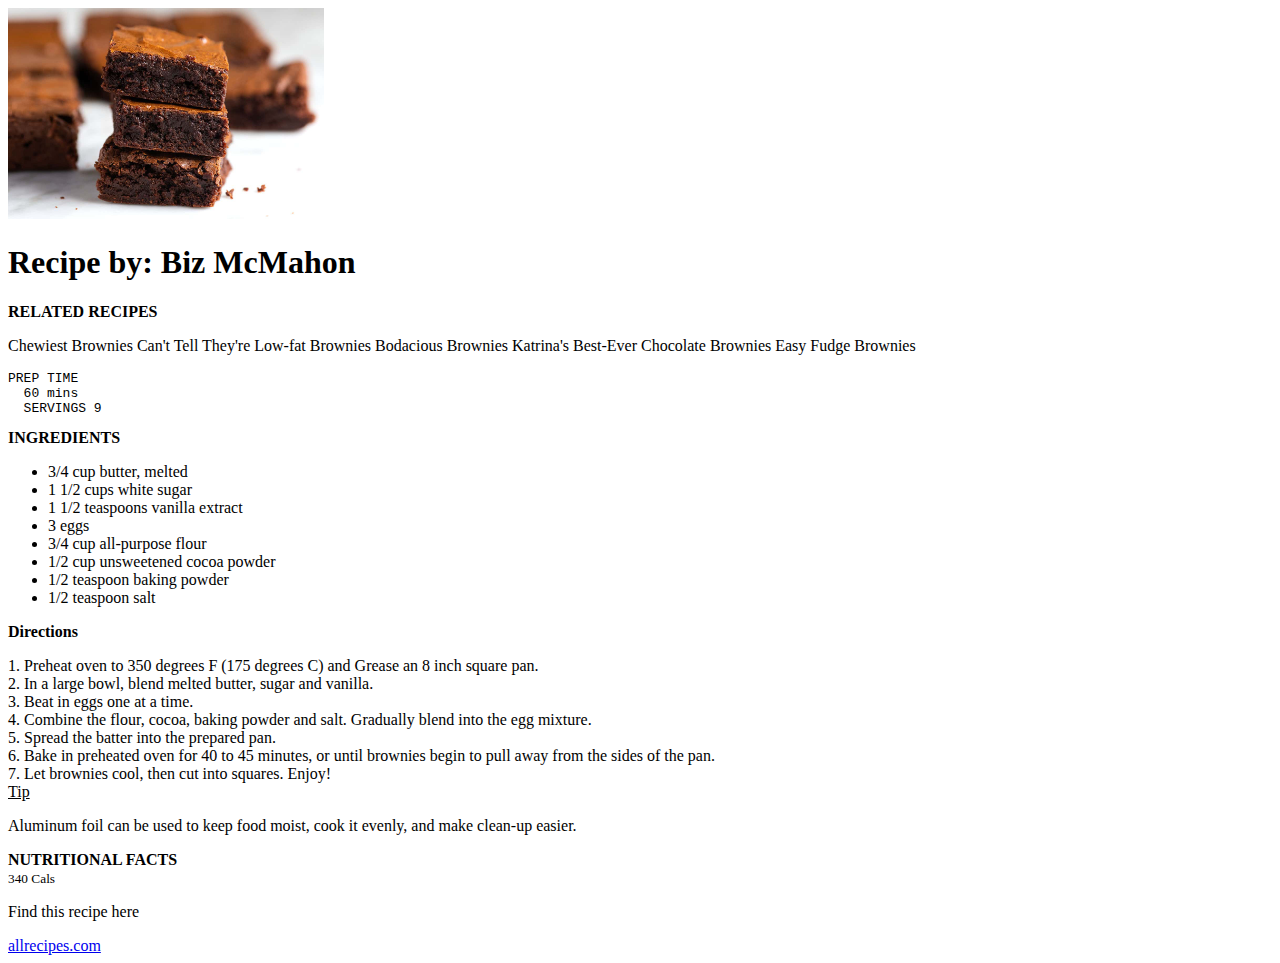
<file: index.html>
<!DOCTYPE html>
<html lang="en">
<head>
    <meta charset="UTF-8">
    <meta name="viewport" content="width=device-width, initial-scale=1.0">
    <title>Deep Dish Brownies</title>
</head>
<body>
  <img src="img/brownie.jpg" alt="" height="25%" width="25%">

  <h1>Recipe by: Biz McMahon</h1>

<b>RELATED RECIPES</b>

  <p>Chewiest Brownies
  Can't Tell They're Low-fat Brownies
  Bodacious Brownies
  Katrina's Best-Ever Chocolate Brownies
  Easy Fudge Brownies</p>
  
  <pre>PREP TIME
  60 mins
  SERVINGS 9</pre>

  <b>INGREDIENTS</b>
<ul>
<li>3/4 cup butter, melted</li>
<li>1 1/2 cups white sugar</li>
<li>1 1/2 teaspoons vanilla extract</li>
<li>3 eggs</li>
<li>3/4 cup all-purpose flour</li>
<li>1/2 cup unsweetened cocoa powder</li>
<li>1/2 teaspoon baking powder</li>
<li>1/2 teaspoon salt</li> </ul>

<b>Directions</b>

  <p>
1. Preheat oven to 350 degrees F (175 degrees C) and Grease an 8 inch
square pan.<br>
2. In a large bowl, blend melted butter, sugar and vanilla.<br>
3. Beat in eggs one at a time.<br>
4. Combine the flour, cocoa, baking powder and salt. Gradually blend into
the egg mixture.<br>
5. Spread the batter into the prepared pan.<br>
6. Bake in preheated oven for 40 to 45 minutes, or until brownies begin to
pull away from the sides of the pan.<br>
7. Let brownies cool, then cut into squares. Enjoy!<br>

<u>Tip</u>
<p>Aluminum foil can be used to keep food moist, cook it evenly, and make
clean-up easier.</p>

<b>NUTRITIONAL FACTS</b><br>
<small>340 Cals</small> 

<p>Find this recipe here</p>
 <a href="http://allrecipes.com/recipe/11063/deep-dish-brownies" target="_blank"> allrecipes.com</a>

</body>
</html>
</file>
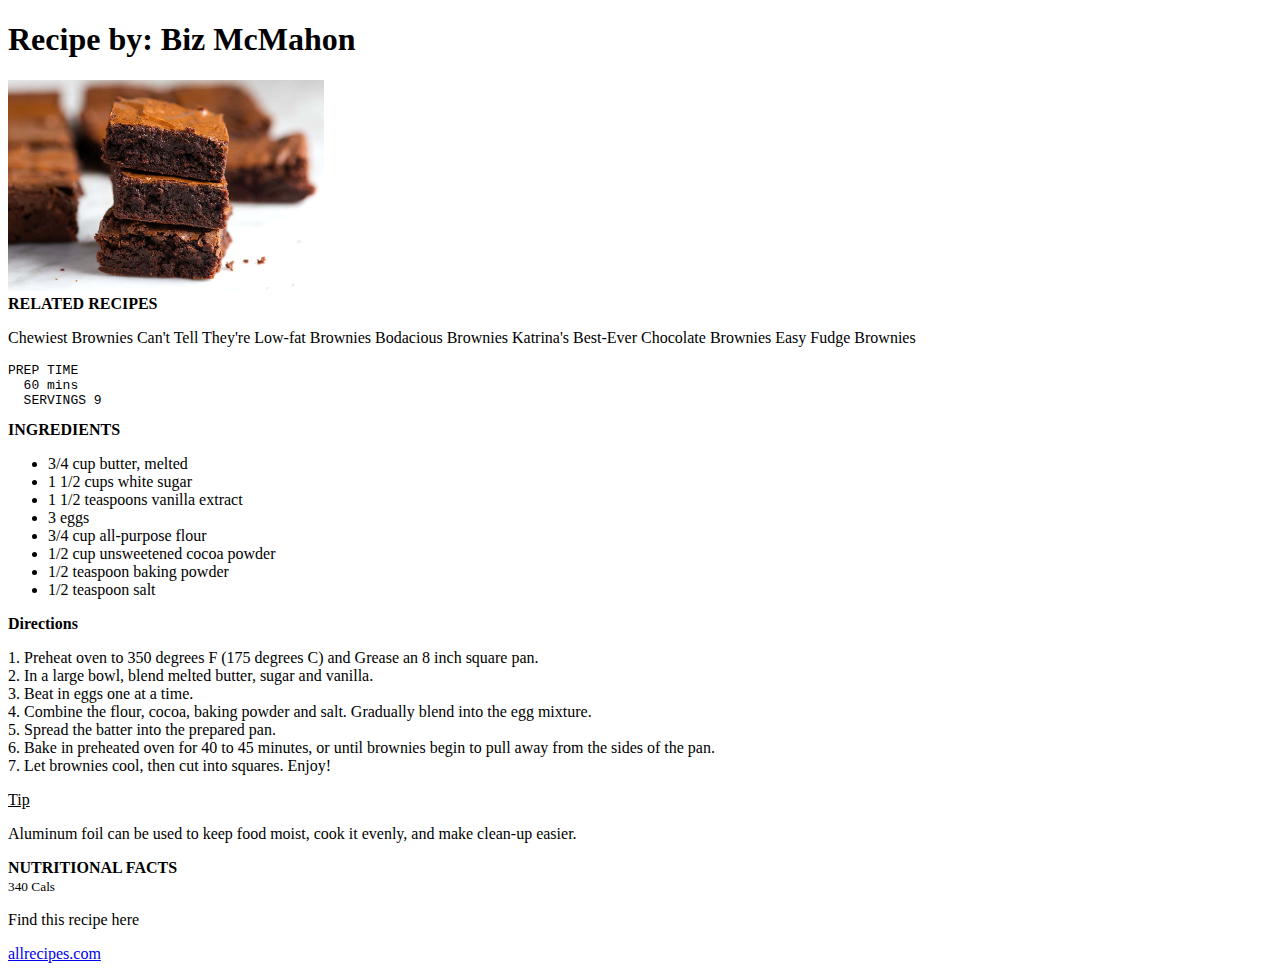
<file: index1.html>
<!DOCTYPE html>
<html lang="en">
<head>
    <meta charset="UTF-8">
    <meta name="viewport" content="width=device-width, initial-scale=1.0">
    <title>Deep Dish Brownies</title>
</head>
<body>
 <div> <h1>Recipe by: Biz McMahon</h1>
  <img src="img/brownie.jpg" alt="" height="25%" width="25%">

   </div>

 <div> <b>RELATED RECIPES</b>

  <p>Chewiest Brownies
  Can't Tell They're Low-fat Brownies
  Bodacious Brownies
  Katrina's Best-Ever Chocolate Brownies
  Easy Fudge Brownies</p> </div>
  
 <div><pre>PREP TIME
  60 mins
  SERVINGS 9</pre>

  <b>INGREDIENTS</b>
<ul>
<li>3/4 cup butter, melted</li>
<li>1 1/2 cups white sugar</li>
<li>1 1/2 teaspoons vanilla extract</li>
<li>3 eggs</li>
<li>3/4 cup all-purpose flour</li>
<li>1/2 cup unsweetened cocoa powder</li>
<li>1/2 teaspoon baking powder</li>
<li>1/2 teaspoon salt</li> </ul> </div>

<div> <b>Directions</b>

  <p>
1. Preheat oven to 350 degrees F (175 degrees C) and Grease an 8 inch
square pan.<br>
2. In a large bowl, blend melted butter, sugar and vanilla.<br>
3. Beat in eggs one at a time.<br>
4. Combine the flour, cocoa, baking powder and salt. Gradually blend into
the egg mixture.<br>
5. Spread the batter into the prepared pan.<br>
6. Bake in preheated oven for 40 to 45 minutes, or until brownies begin to
pull away from the sides of the pan.<br>
7. Let brownies cool, then cut into squares. Enjoy!<br> </p> </div>

<div><u>Tip</u>
<p>Aluminum foil can be used to keep food moist, cook it evenly, and make
clean-up easier.</p> </div>

<div><b>NUTRITIONAL FACTS</b><br>
<small>340 Cals</small> </div>

<div>
<p>Find this recipe here</p>
 <a href="http://allrecipes.com/recipe/11063/deep-dish-brownies" target="_blank"> allrecipes.com</a> </div>

</body>
</html>
</file>
